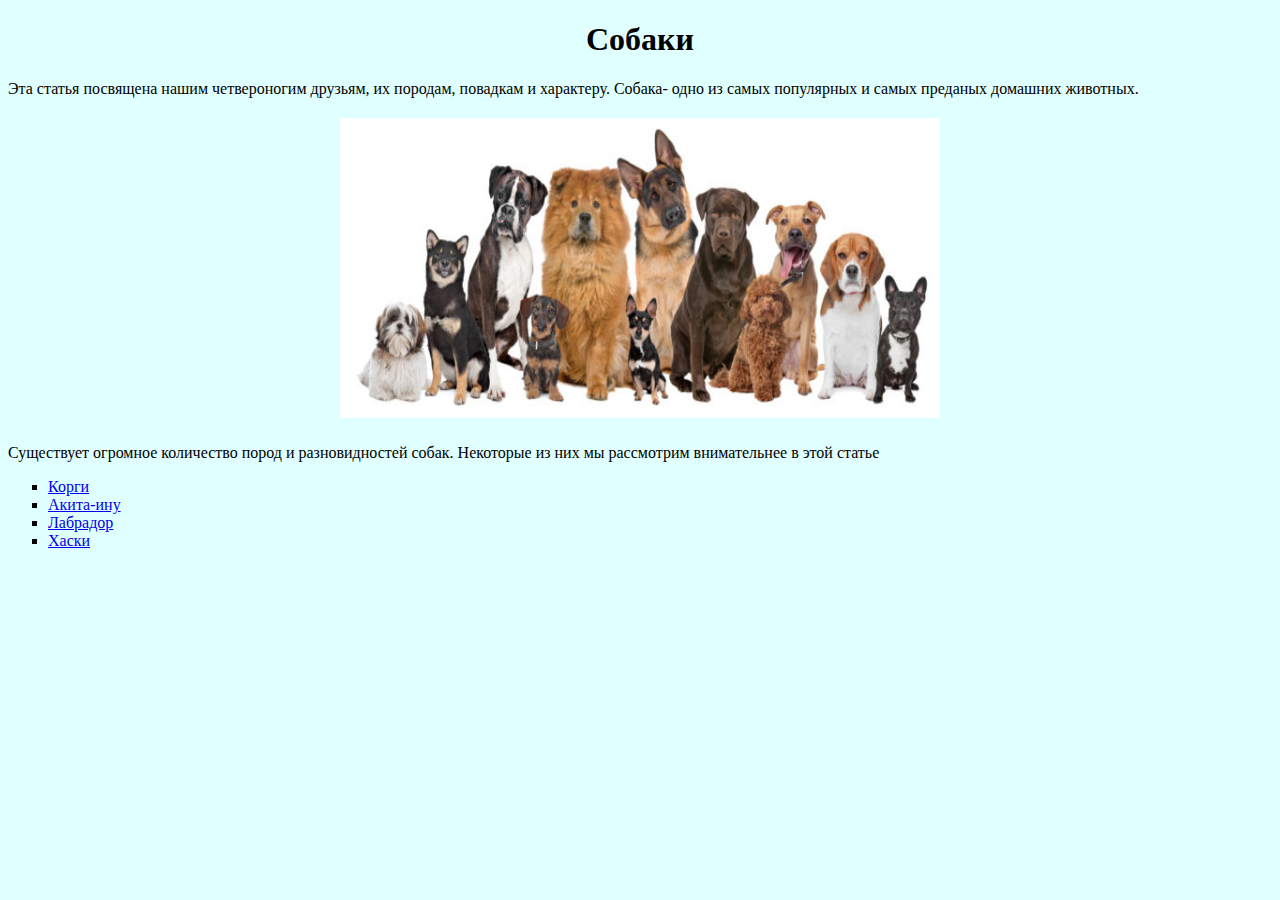
<file: index.html>
<!doctype html>
<html>
    <head>
        <meta charset ="utf-8">
        <title>Породы собак</title>
        <link rel="stylesheet" type="text/css" href="style.css">
    </head>
    <body>
            <header>
        <h1>Собаки</h1>
          </header>
                     <p>Эта статья посвящена нашим четвероногим друзьям, их породам, повадкам и характеру.
                           Собака- одно из самых популярных и самых преданых домашних животных.</p>
        <h2>
       <img src="Group-of-12-Dogs_9889235_m-640x267.jpg" width="600" height="300">
       </h2>
                        <p>Существует огромное количество пород и разновидностей собак. 
                            Некоторые из них мы рассмотрим внимательнее в этой статье</p>

        <nav>
            <ul>
                <li><a href="korgi.html">Корги</a></li>
                <li><a href="akita.html">Акита-ину</a></li>
                <li><a href="labrador.html">Лабрадор</a></li>
                <li><a href="husky.html">Хаски</a></li>
            </ul>

        </nav>
</body>


</html>
</file>
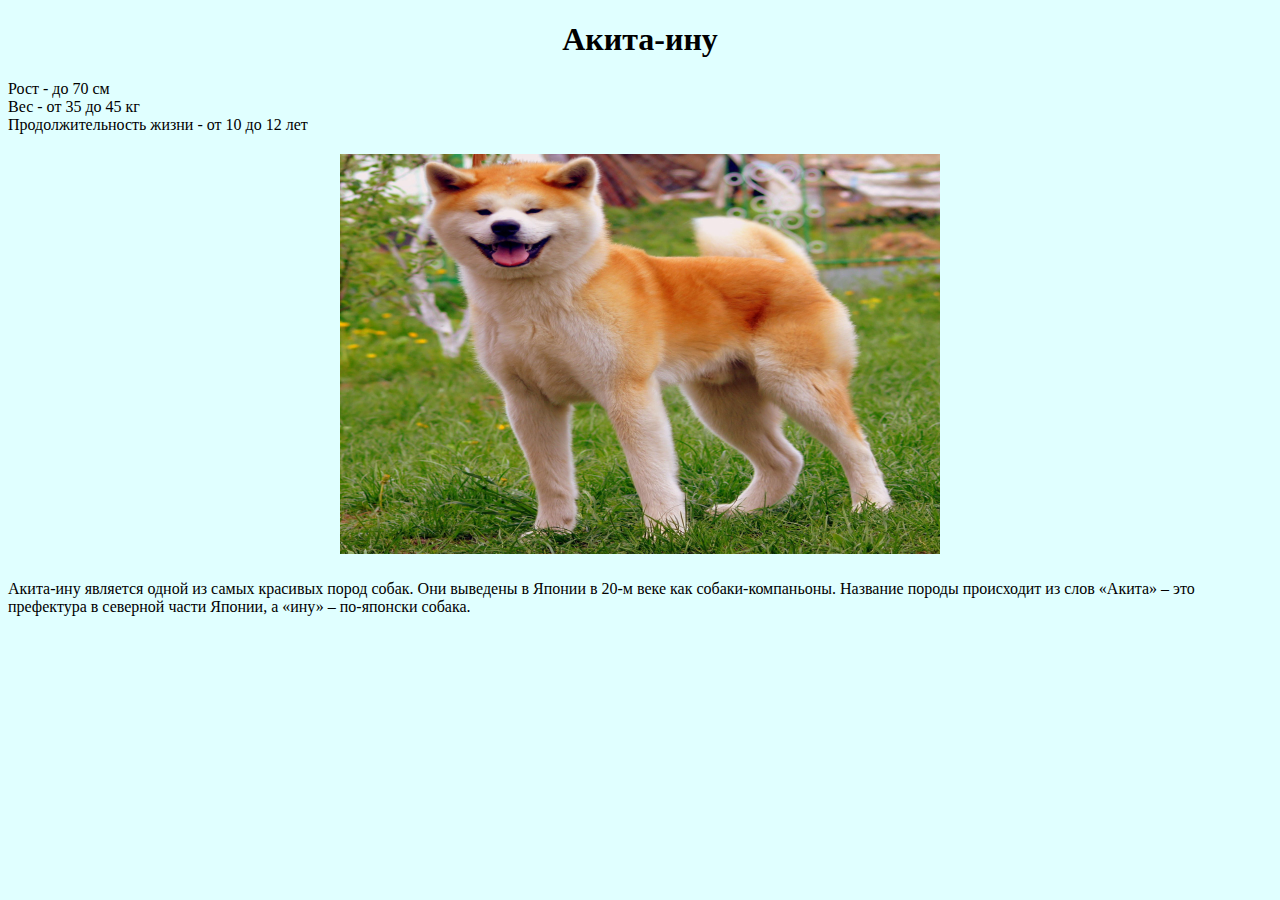
<file: akita.html>
<!doctype html>
<html>
    <head>
        <meta charset ="utf-8">
        <title>Акита-ину</title>
        <link rel="stylesheet" type="text/css" href="style.css">
    </head>
  <body>
            <header>
        <h1>Акита-ину</h1>
                    </header>

            <li>Рост - до 70 см</li>
            <li>Вес - от 35 до 45 кг</li>
            <li>Продолжительность жизни - от 10 до 12 лет</li>
<h2>
        <img src=" 1.jpg" width="600" height="400">
</h2>
        <main>
            Акита-ину является одной из самых красивых пород собак. Они выведены в Японии в 20-м веке как собаки-компаньоны.
            Название породы происходит из слов «Акита» – это префектура в северной части Японии, а «ину» – по-японски собака.
           

        </main>
    </body>


</html>
</file>
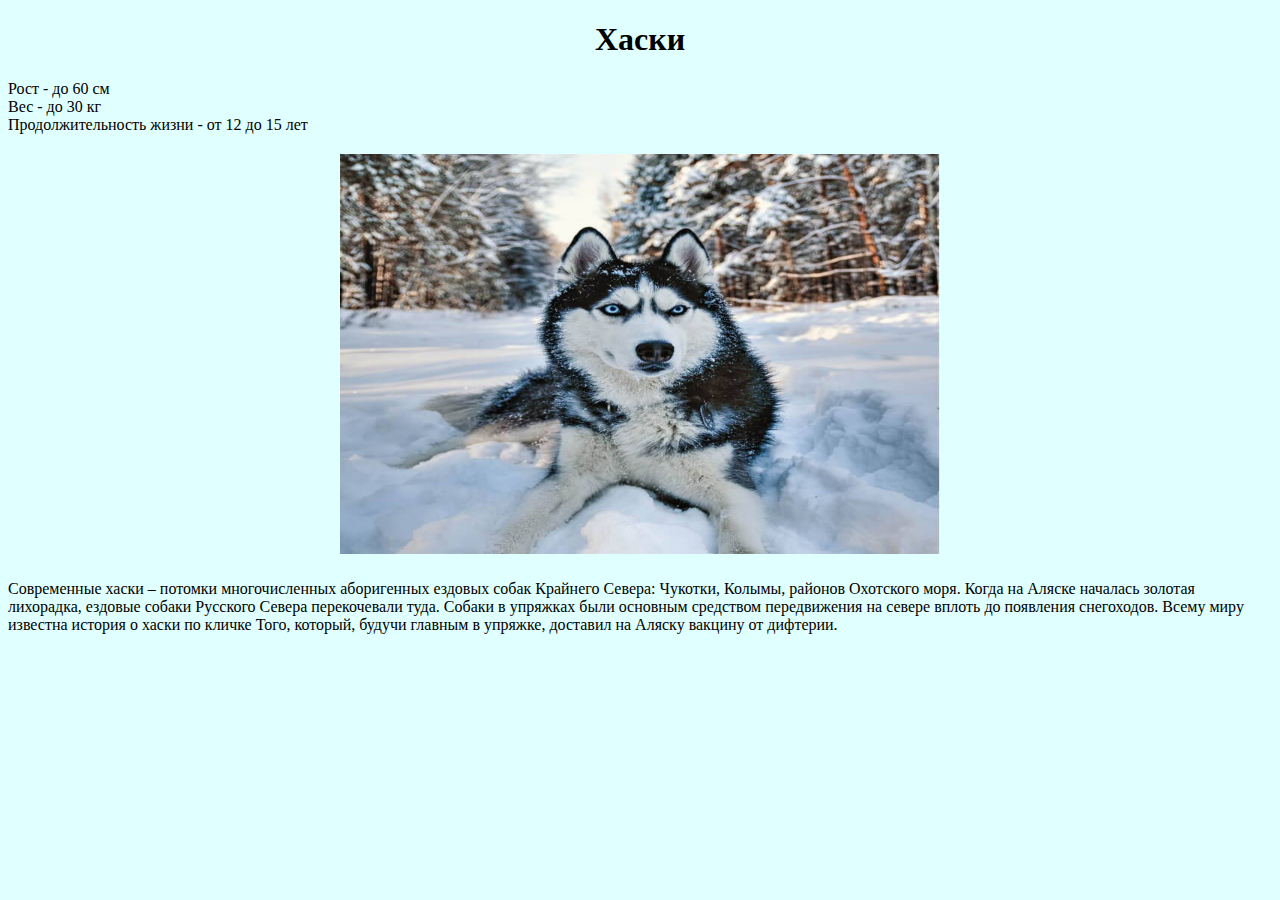
<file: husky.html>
<!doctype html>
<html>
    <head>
        <meta charset ="utf-8">
        <title>Хаски</title>
        <link rel="stylesheet" type="text/css" href="style.css">
    </head>
  <body>
             <header>
        <h1>Хаски</h1>
             </header>
            <li>Рост - до 60 см</li>
            <li>Вес - до 30 кг</li>
            <li>Продолжительность жизни - от 12 до 15 лет</li>
            <h2>
        <img src="fe8581359d8545d1a8f9ddab1746d46a.jpeg" width="600" height="400">
</h2>
<main>
    Современные хаски – потомки многочисленных аборигенных ездовых собак Крайнего Севера: Чукотки, Колымы, районов Охотского моря.
    Когда на Аляске началась золотая лихорадка, ездовые собаки Русского Севера перекочевали туда.
    Собаки в упряжках были основным средством передвижения на севере вплоть до появления снегоходов.
    Всему миру известна история о хаски по кличке Того, который, будучи главным в упряжке, доставил на Аляску вакцину от дифтерии.
        </main>
    </body>


</html>
</file>
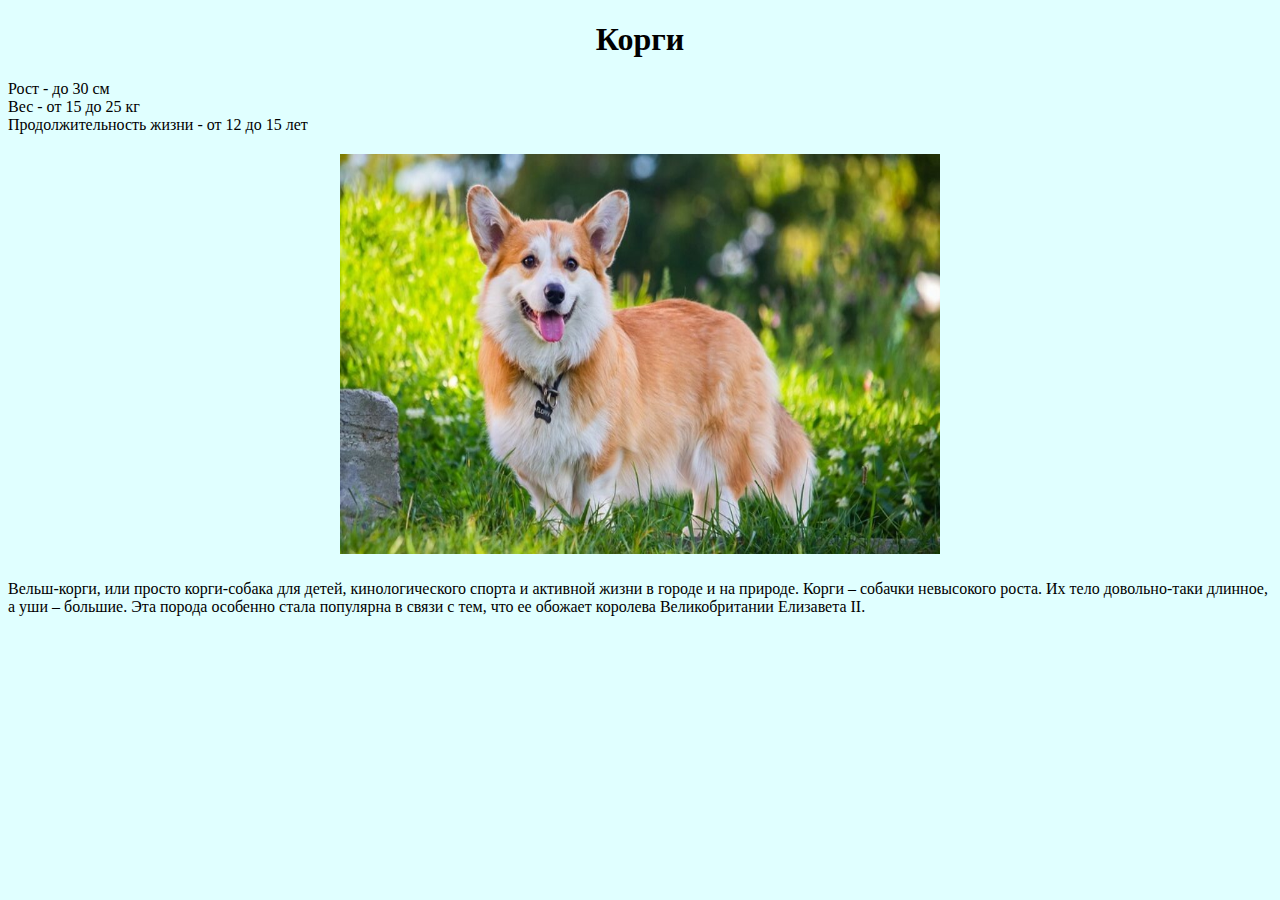
<file: korgi.html>
<!doctype html>
<html>
    <head>
        <meta charset ="utf-8">
        <title>Корги</title>
        <link rel="stylesheet" type="text/css" href="style.css">
    </head>
    <body>
                <header>
        <h1>Корги</h1>
                </header>
            <li>Рост - до 30 см</li>
            <li>Вес - от 15 до 25 кг</li>
            <li>Продолжительность жизни - от 12 до 15 лет</li>
            <h2>
        <img src="korgi-na-trave-960x540-1-960x540.jpg" width="600" height="400">
            </h2>
                
        <main>
    Вельш-корги, или просто корги-собака для детей, кинологического спорта и активной жизни в городе и на природе.
        Корги – собачки невысокого роста. Их тело довольно-таки длинное, а уши – большие. Эта порода особенно стала популярна в связи с тем, что ее обожает королева Великобритании Елизавета II.
        </main>
    </body>


</html>
</file>
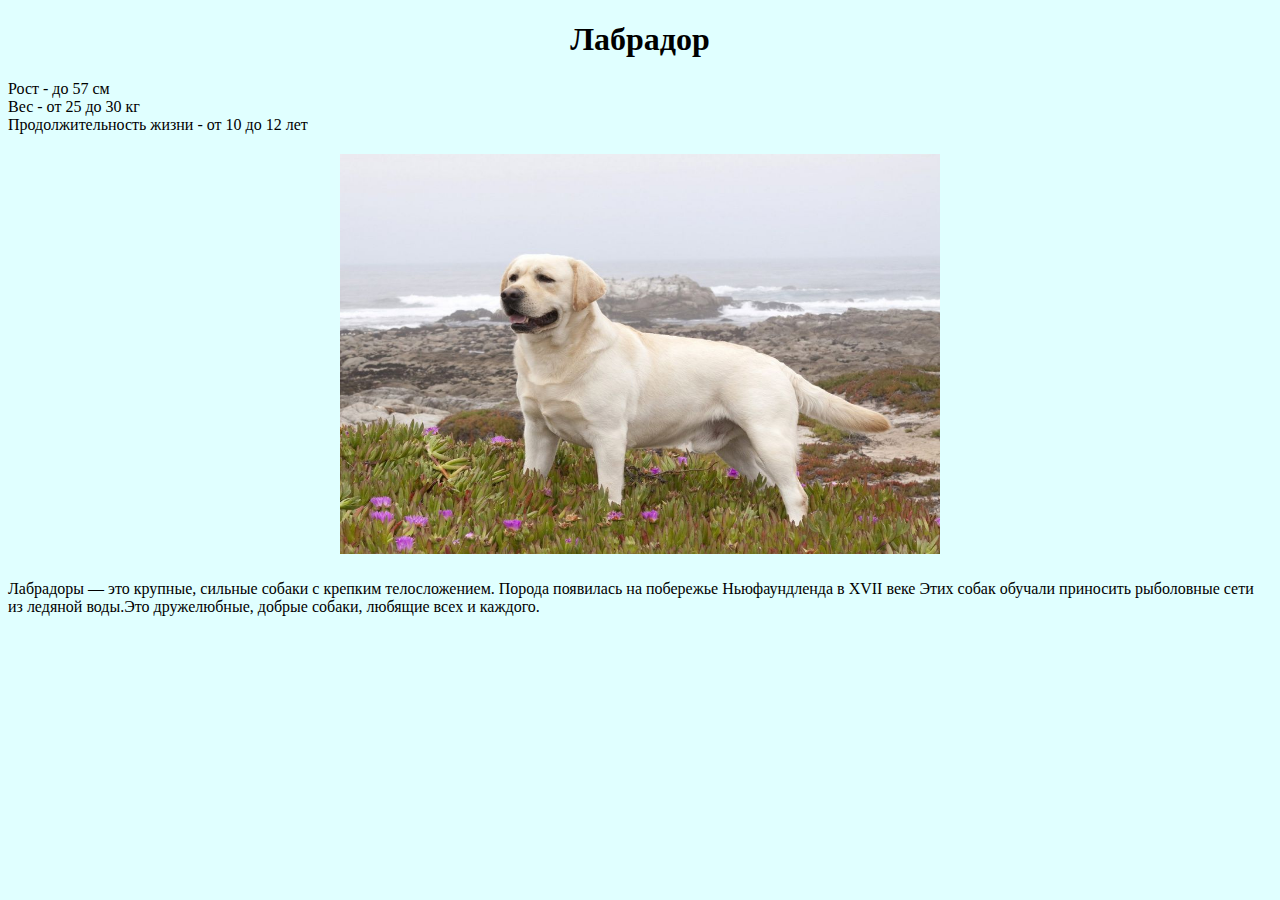
<file: labrador.html>
<!doctype html>
<html>
    <head>
        <meta charset ="utf-8">
        <title>Лабрадор</title>
        <link rel="stylesheet" type="text/css" href="style.css">
    </head>
  <body>
            <header>
                
        <h1>Лабрадор</h1>
                    </header>

            <li>Рост - до 57 см</li>
            <li>Вес - от 25 до 30 кг</li>
            <li>Продолжительность жизни - от 10 до 12 лет</li>
            <h2>
        <img src="labr.jpg" width="600" height="400">
</h2>
<main>
        Лабрадоры — это крупные, сильные собаки с крепким телосложением. Порода появилась на побережье Ньюфаундленда в XVII веке
        Этих собак обучали приносить рыболовные сети из ледяной воды.Это дружелюбные, добрые собаки, любящие всех и каждого.
        </main>
    </body>


</html>
</file>
<file: style.css>
body {
    background-color: #E0FFFF;
    font-family: Comic Sans MS, Comic Sans, cursive	;
}
header {
    text-align:center;
}
li {
    list-style-type:square;
}
h2 {
    text-align:center;
}
</file>
